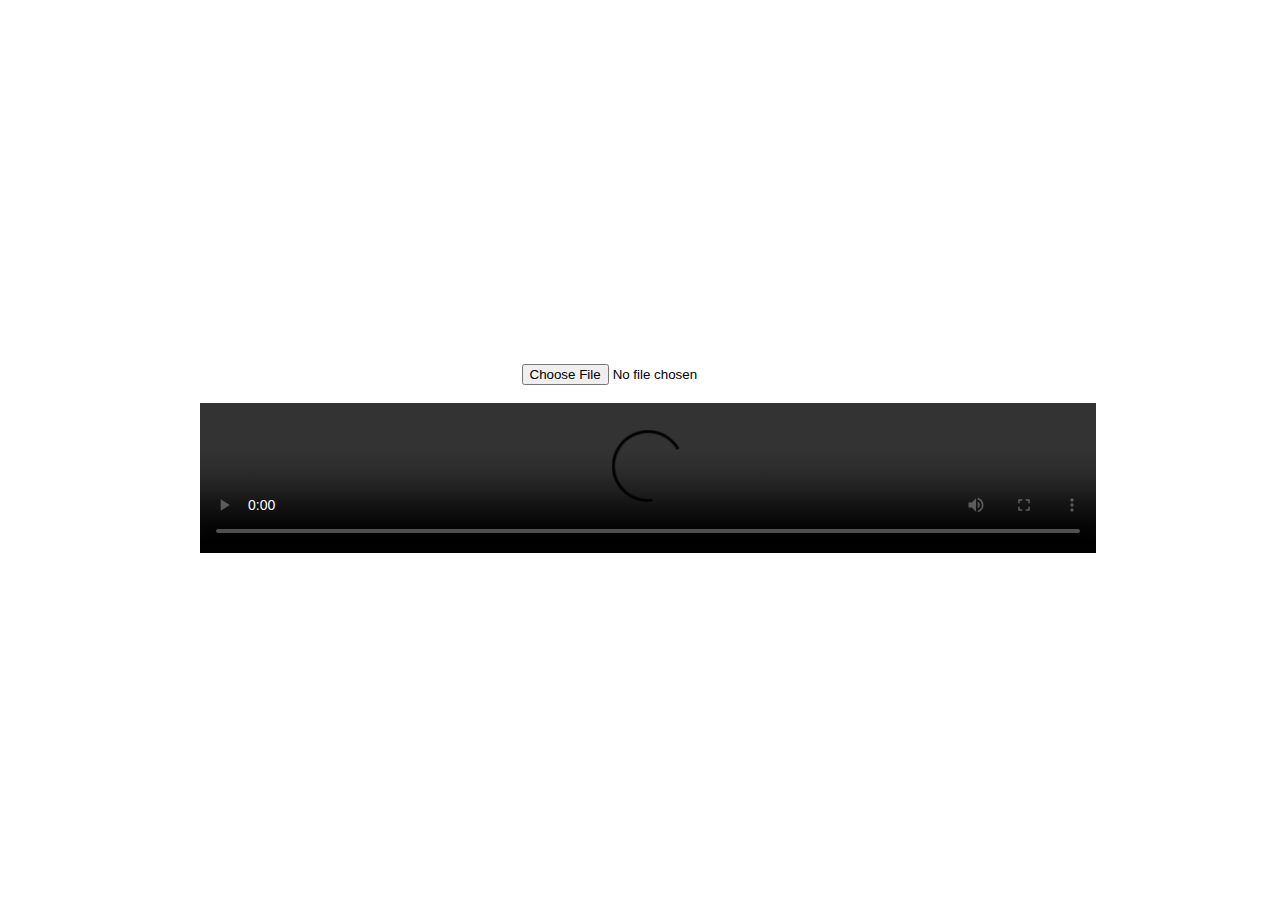
<file: EXP1/index.html>
<!DOCTYPE html>
<html lang="en">
<head>
    <meta charset="UTF-8">
    <meta name="viewport" content="width=device-width, initial-scale=1.0">
    <title></title>
    <style>
        body{
            width: 100dvw;
            min-height: 100dvh;
            display: flex;
            align-items: center;
            justify-content: center;
            flex-direction: column;
        }
        #video{
            display: block;
            width: 70vw;
            aspect-ratio: (16/9);
        }
    </style>
</head>
<body>
    <input type="file" name="file" id="file" oninput="play()" accept=".mp4,.mkv">
    <br>
    <video src="" id="video" controls></video>
    <script defer>
        function play(){
            var videoLink = URL.createObjectURL(document.getElementById("file").files[0]);
            document.getElementById("video").src=videoLink;
        }
    </script>
</body>
</html>
</file>
